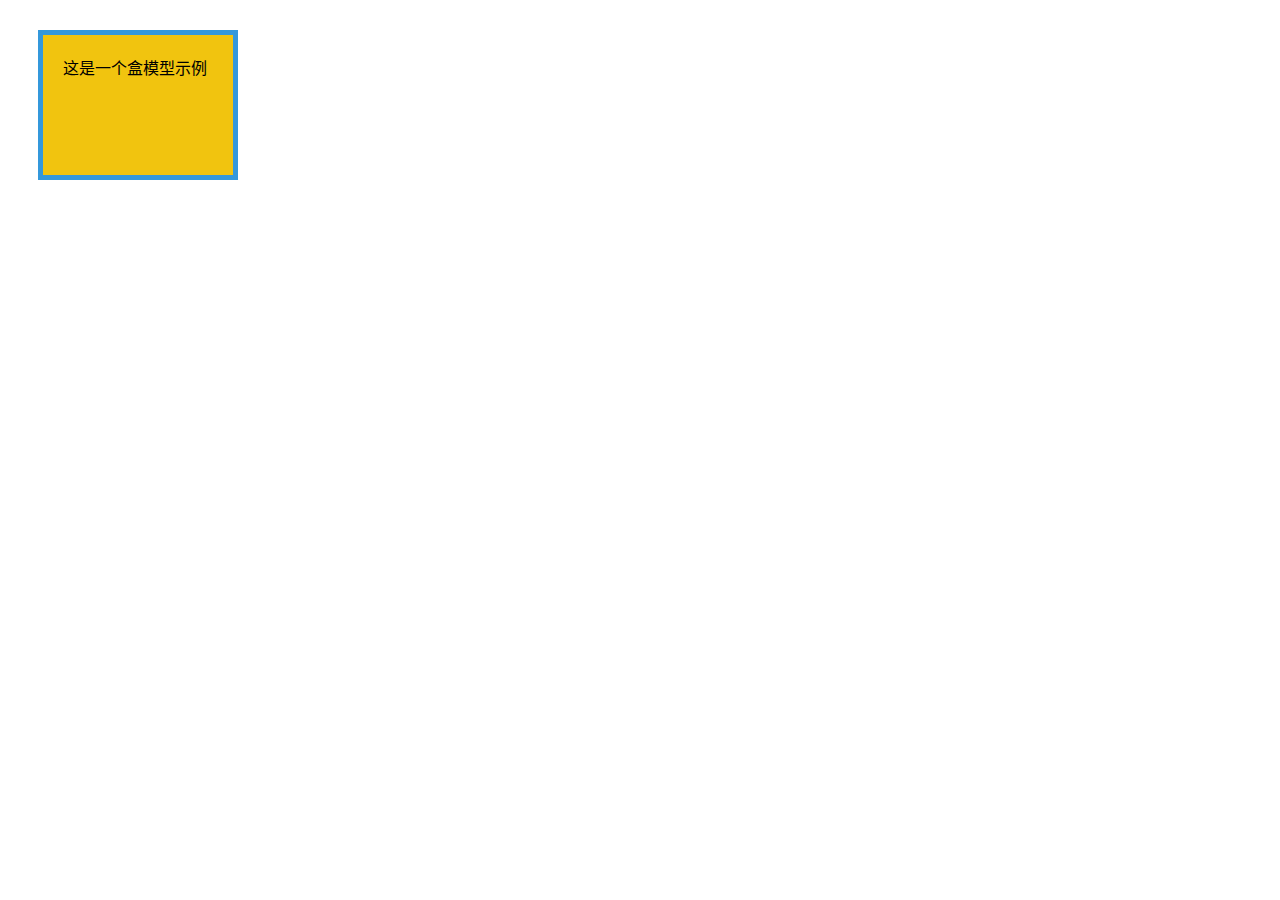
<file: index.html>
<!DOCTYPE html>
<html lang="zh-CN">
<head>
    <meta charset="UTF-8">
    <meta name="viewport" content="width=device-width, initial-scale=1.0">
    <title>CSS 盒模型示例</title>
    <link rel="stylesheet" href="styles.css"> 
</head>
<body>
    <div class="box">这是一个盒模型示例</div>
</body>
</html>
</file>
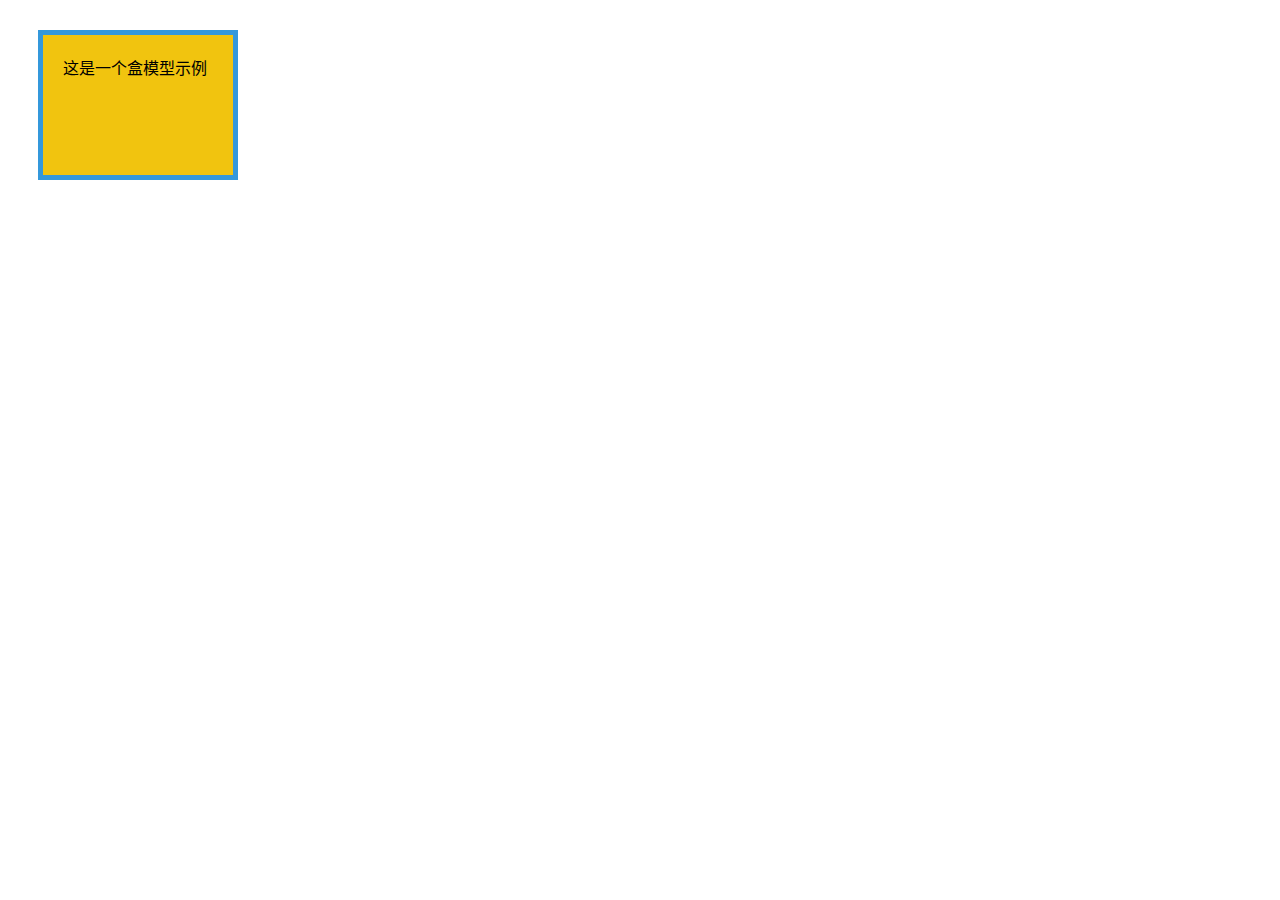
<file: 01-css练习/index.html>
<!DOCTYPE html>
<html lang="zh-CN">
<head>
    <meta charset="UTF-8">
    <meta name="viewport" content="width=device-width, initial-scale=1.0">
    <title>CSS 盒模型示例</title>
    <link rel="stylesheet" href="styles.css">
</head>
<body>
    <div class="box">这是一个盒模型示例</div>
</body>
</html>
</file>
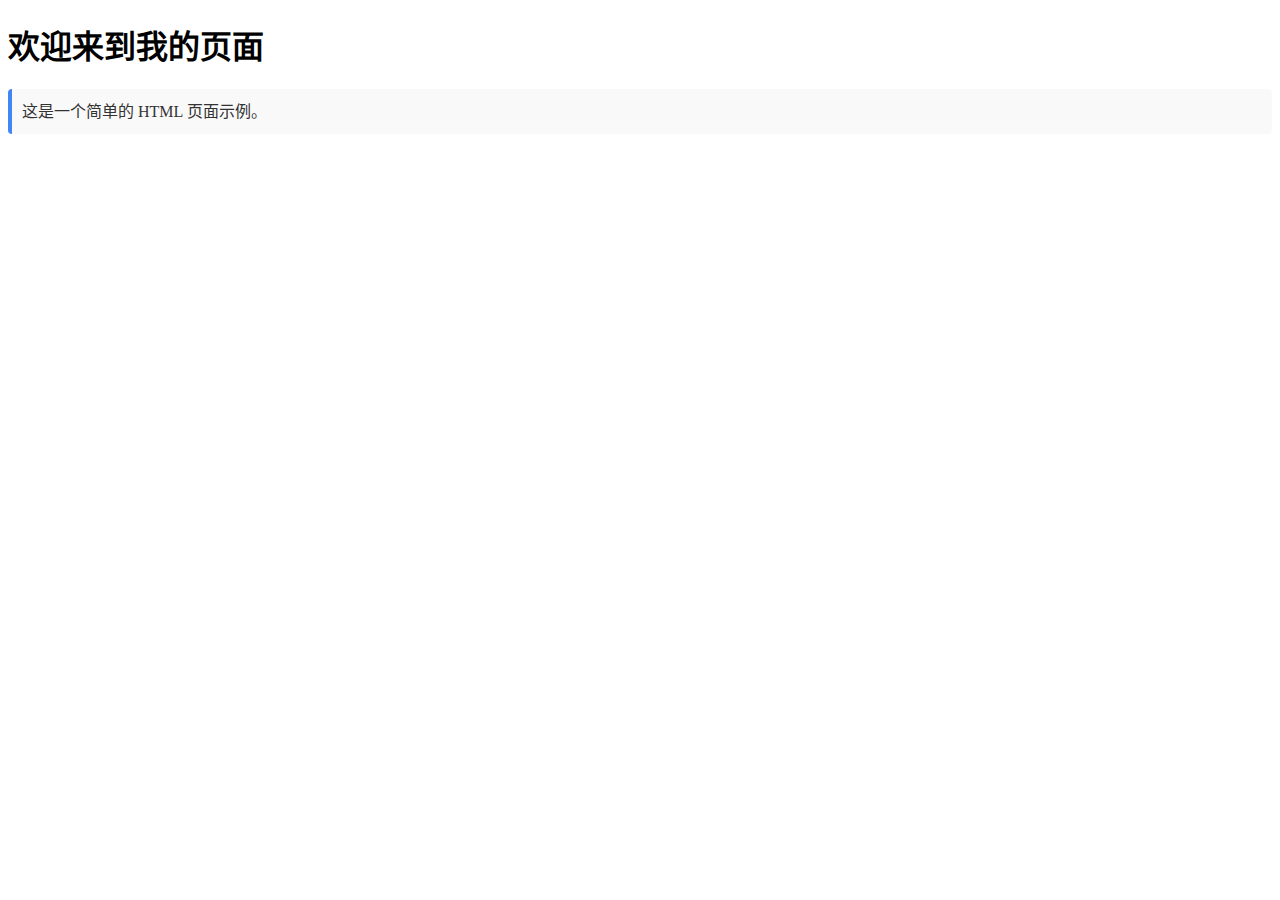
<file: 03-css练习/index.html>
<!DOCTYPE html>
<html lang="zh-CN">
<head>
    <meta charset="UTF-8">
    <meta name="viewport" content="width=device-width, initial-scale=1.0">
    <title>示例页面</title>
    <style>
        p {
            color: #333;
            font-size: 16px;
            line-height: 1.6;
            margin-bottom: 15px;
            padding: 10px;
            background-color: #f9f9f9;
            border-left: 4px solid #4285f4;
            border-radius: 4px;
        }
    </style>
</head>
<body>
    <h1>欢迎来到我的页面</h1>
    <p>这是一个简单的 HTML 页面示例。</p>
</body>
</html>
</file>
<file: styles.css>
.box {
    width: 200px;
    height: 150px;
    padding: 20px;
    border: 5px solid #3498db;
    margin: 30px;
    background-color: #f1c40f;
    box-sizing: border-box; /* 宽度和高度包含内边距和边框 */
}
</file>
<file: 01-css练习/styles.css>
.box {
    width: 200px;
    height: 150px;
    padding: 20px;
    border: 5px solid #3498db;
    margin: 30px;
    background-color: #f1c40f;
    box-sizing: border-box; /* 宽度和高度包含内边距和边框 */
}
</file>
